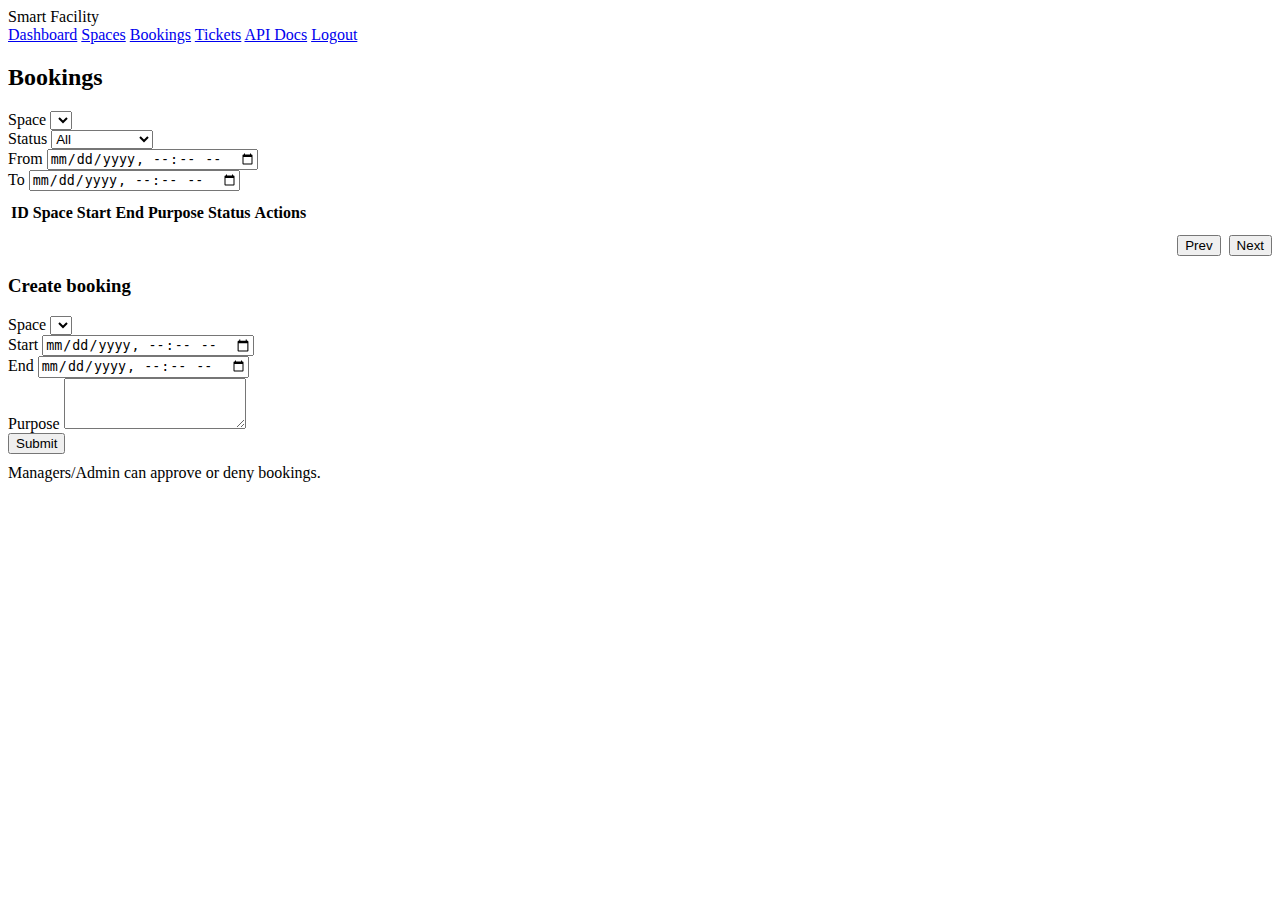
<file: smart-facility/target/classes/templates/bookings.html>
<!DOCTYPE html>
<html xmlns:th="http://www.thymeleaf.org">
<head>
    <meta charset="UTF-8">
    <title>Bookings | Smart Facility</title>
    <link rel="stylesheet" th:href="@{/css/styles.css}">
    <script defer th:src="@{/js/app.js}"></script>
    <script defer>
        document.addEventListener("DOMContentLoaded", () => {
            setActiveNav("/bookings");
            const tableBody = document.getElementById("bookings-body");
            const filters = document.getElementById("filters");
            const form = document.getElementById("booking-form");
            const statusBtns = document.getElementById("status-actions");
            let spaces = [];
            let page = 0;
            const size = 10;

            async function loadSpaces() {
                spaces = await apiFetch("/api/spaces");
                const select = document.getElementById("spaceId");
                const filterSelect = document.getElementById("filter-space");
                select.innerHTML = spaces.map(s => `<option value="${s.id}">${s.name}</option>`).join("");
                filterSelect.innerHTML = '<option value="">All</option>' + spaces.map(s => `<option value="${s.id}">${s.name}</option>`).join("");
            }

            function buildQuery() {
                const params = new URLSearchParams();
                params.set("page", page);
                params.set("size", size);
                const spaceId = filters["filter-space"].value;
                const status = filters["filter-status"].value;
                const from = filters["filter-from"].value;
                const to = filters["filter-to"].value;
                if (spaceId) params.set("spaceId", spaceId);
                if (status) params.set("status", status);
                if (from) params.set("from", new Date(from).toISOString());
                if (to) params.set("to", new Date(to).toISOString());
                return params.toString();
            }

            async function loadBookings() {
                clearAlert("booking-alert");
                tableBody.innerHTML = "<tr><td colspan='7'>Loading...</td></tr>";
                try {
                    const query = buildQuery();
                    const data = await apiFetch(`/api/bookings?${query}`);
                    renderTable(data.content || []);
                    renderPager(data);
                } catch (err) {
                    showAlert("booking-alert", err.message);
                    tableBody.innerHTML = "<tr><td colspan='7'>Unable to load bookings</td></tr>";
                }
            }

            function renderTable(items) {
                if (!items || items.length === 0) {
                    tableBody.innerHTML = "<tr><td colspan='7'>No bookings.</td></tr>";
                    return;
                }
                tableBody.innerHTML = items.map(b => `
                    <tr>
                        <td>${b.id}</td>
                        <td>${(b.space && b.space.name) || b.space?.id || ''}</td>
                        <td>${b.startAt}</td>
                        <td>${b.endAt}</td>
                        <td>${b.purpose || ''}</td>
                        <td><span class="badge status-${b.status}">${b.status}</span></td>
                        <td>
                            <button class="btn btn-ghost" data-approve="${b.id}">Approve</button>
                            <button class="btn btn-danger" data-deny="${b.id}">Deny</button>
                        </td>
                    </tr>`).join("");
            }

            function renderPager(pageData) {
                const pager = document.getElementById("pager");
                pager.innerHTML = `Page ${pageData.number + 1} of ${pageData.totalPages || 1}`;
                document.getElementById("prev-page").disabled = pageData.first;
                document.getElementById("next-page").disabled = pageData.last;
            }

            filters.addEventListener("change", () => { page = 0; loadBookings(); });

            document.getElementById("prev-page").addEventListener("click", () => { page = Math.max(0, page - 1); loadBookings(); });
            document.getElementById("next-page").addEventListener("click", () => { page += 1; loadBookings(); });

            form.addEventListener("submit", async (e) => {
                e.preventDefault();
                clearAlert("booking-alert");
                const payload = {
                    spaceId: parseInt(form.spaceId.value, 10),
                    startAt: new Date(form.startAt.value).toISOString(),
                    endAt: new Date(form.endAt.value).toISOString(),
                    purpose: form.purpose.value
                };
                try {
                    await apiFetch("/api/bookings", { method: "POST", body: JSON.stringify(payload) });
                    showAlert("booking-alert", "Booking created", "success");
                    form.reset();
                    loadBookings();
                } catch (err) {
                    showAlert("booking-alert", err.message);
                }
            });

            tableBody.addEventListener("click", async (e) => {
                const approve = e.target.closest("button[data-approve]");
                const deny = e.target.closest("button[data-deny]");
                if (approve || deny) {
                    const id = approve ? approve.dataset.approve : deny.dataset.deny;
                    const status = approve ? "APPROVED" : "DENIED";
                    try {
                        await apiFetch(`/api/bookings/${id}/status`, { method: "PUT", body: JSON.stringify({ status }) });
                        showAlert("booking-alert", `Booking ${status.toLowerCase()}`, "success");
                        loadBookings();
                    } catch (err) {
                        showAlert("booking-alert", err.message);
                    }
                }
            });

            loadSpaces().then(loadBookings);
        });
    </script>
</head>
<body>
<header class="header">
    <div class="brand">Smart Facility</div>
    <nav class="nav">
        <a href="/dashboard">Dashboard</a>
        <a href="/spaces">Spaces</a>
        <a href="/bookings" class="active">Bookings</a>
        <a href="/tickets">Tickets</a>
        <a href="/swagger-ui/index.html" target="_blank">API Docs</a>
        <a href="/auth/logout">Logout</a>
    </nav>
</header>
<main class="page">
    <div class="grid cols-2">
        <div class="card">
            <h2>Bookings</h2>
            <div id="booking-alert"></div>
            <div id="filters" class="form-grid" style="margin-bottom:10px;">
                <div>
                    <label class="label" for="filter-space">Space</label>
                    <select id="filter-space" name="filter-space"></select>
                </div>
                <div>
                    <label class="label" for="filter-status">Status</label>
                    <select id="filter-status" name="filter-status">
                        <option value="">All</option>
                        <option>PENDING</option><option>APPROVED</option><option>DENIED</option><option>CANCELLED</option>
                    </select>
                </div>
                <div>
                    <label class="label" for="filter-from">From</label>
                    <input id="filter-from" name="filter-from" type="datetime-local">
                </div>
                <div>
                    <label class="label" for="filter-to">To</label>
                    <input id="filter-to" name="filter-to" type="datetime-local">
                </div>
            </div>
            <table>
                <thead><tr><th>ID</th><th>Space</th><th>Start</th><th>End</th><th>Purpose</th><th>Status</th><th>Actions</th></tr></thead>
                <tbody id="bookings-body"></tbody>
            </table>
            <div style="display:flex;justify-content:space-between;align-items:center;margin-top:10px;">
                <div id="pager"></div>
                <div style="display:flex;gap:8px;">
                    <button id="prev-page" class="btn btn-ghost">Prev</button>
                    <button id="next-page" class="btn btn-ghost">Next</button>
                </div>
            </div>
        </div>
        <div class="card">
            <h3>Create booking</h3>
            <form id="booking-form" class="form-grid">
                <div>
                    <label class="label" for="spaceId">Space</label>
                    <select id="spaceId" name="spaceId" required></select>
                </div>
                <div>
                    <label class="label" for="startAt">Start</label>
                    <input id="startAt" name="startAt" type="datetime-local" required>
                </div>
                <div>
                    <label class="label" for="endAt">End</label>
                    <input id="endAt" name="endAt" type="datetime-local" required>
                </div>
                <div style="grid-column:1/-1;">
                    <label class="label" for="purpose">Purpose</label>
                    <textarea id="purpose" name="purpose" rows="3" required></textarea>
                </div>
                <input type="hidden" th:name="${_csrf.parameterName}" th:value="${_csrf.token}">
                <button class="btn btn-primary" type="submit">Submit</button>
            </form>
            <p class="muted" style="margin-top:10px;">Managers/Admin can approve or deny bookings.</p>
        </div>
    </div>
</main>
</body>
</html>
</file>
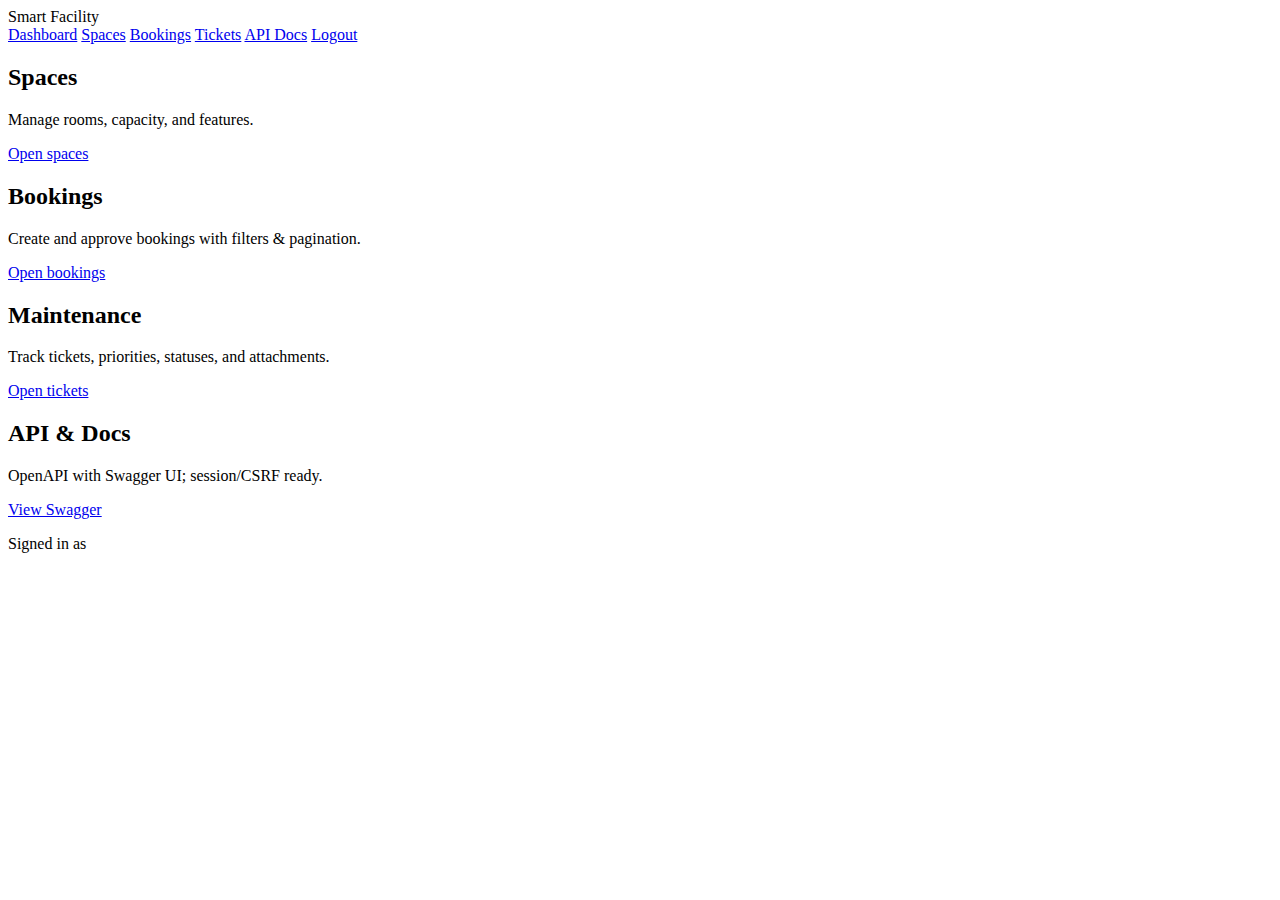
<file: smart-facility/target/classes/templates/dashboard.html>
<!DOCTYPE html>
<html xmlns:th="http://www.thymeleaf.org">
<head>
    <meta charset="UTF-8">
    <title>Dashboard | Smart Facility</title>
    <link rel="stylesheet" th:href="@{/css/styles.css}">
    <script defer th:src="@{/js/app.js}"></script>
    <script defer>
        document.addEventListener("DOMContentLoaded", () => setActiveNav("/dashboard"));
    </script>
</head>
<body>
<header class="header">
    <div class="brand">Smart Facility</div>
    <nav class="nav">
        <a href="/dashboard">Dashboard</a>
        <a href="/spaces">Spaces</a>
        <a href="/bookings">Bookings</a>
        <a href="/tickets">Tickets</a>
        <a href="/swagger-ui/index.html" target="_blank">API Docs</a>
        <a href="/auth/logout">Logout</a>
    </nav>
</header>
<main class="page">
    <div class="grid cols-2">
        <div class="card">
            <h2>Spaces</h2>
            <p class="muted">Manage rooms, capacity, and features.</p>
            <a class="btn btn-primary" href="/spaces">Open spaces</a>
        </div>
        <div class="card">
            <h2>Bookings</h2>
            <p class="muted">Create and approve bookings with filters & pagination.</p>
            <a class="btn btn-primary" href="/bookings">Open bookings</a>
        </div>
        <div class="card">
            <h2>Maintenance</h2>
            <p class="muted">Track tickets, priorities, statuses, and attachments.</p>
            <a class="btn btn-primary" href="/tickets">Open tickets</a>
        </div>
        <div class="card">
            <h2>API & Docs</h2>
            <p class="muted">OpenAPI with Swagger UI; session/CSRF ready.</p>
            <a class="btn btn-ghost" href="/swagger-ui/index.html" target="_blank">View Swagger</a>
        </div>
    </div>
    <p class="footer">Signed in as <span th:text="${#authentication?.name}"></span></p>
</main>
</body>
</html>
</file>
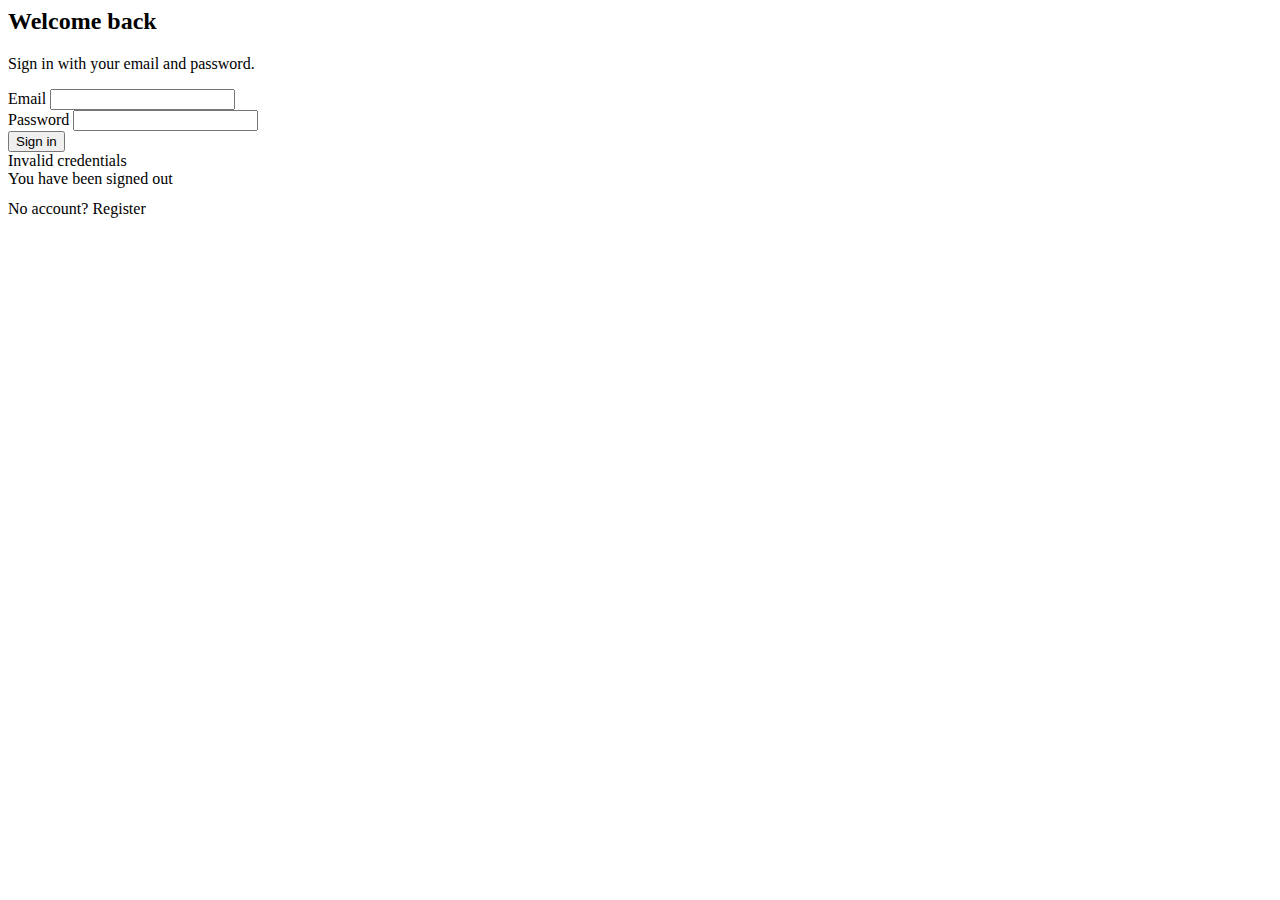
<file: smart-facility/target/classes/templates/login.html>
<!DOCTYPE html>
<html xmlns:th="http://www.thymeleaf.org">
<head>
    <meta charset="UTF-8">
    <title>Login | Smart Facility</title>
    <link rel="stylesheet" th:href="@{/css/styles.css}">
</head>
<body>
<div class="page" style="max-width:480px;">
    <div class="card">
        <h2 style="margin-top:0;">Welcome back</h2>
        <p class="muted">Sign in with your email and password.</p>
        <form th:action="@{/auth/login}" method="post" class="grid">
            <div>
                <label class="label" for="username">Email</label>
                <input id="username" name="username" type="email" required autocomplete="email">
            </div>
            <div>
                <label class="label" for="password">Password</label>
                <input id="password" name="password" type="password" required autocomplete="current-password">
            </div>
            <input type="hidden" th:name="${_csrf.parameterName}" th:value="${_csrf.token}">
            <button class="btn btn-primary" type="submit">Sign in</button>
        </form>
        <div class="alert error" th:if="${param.error}">Invalid credentials</div>
        <div class="alert success" th:if="${param.logout}">You have been signed out</div>
        <p style="margin-top:12px;">No account? <a th:href="@{/auth/register}">Register</a></p>
    </div>
</div>
</body>
</html>
</file>
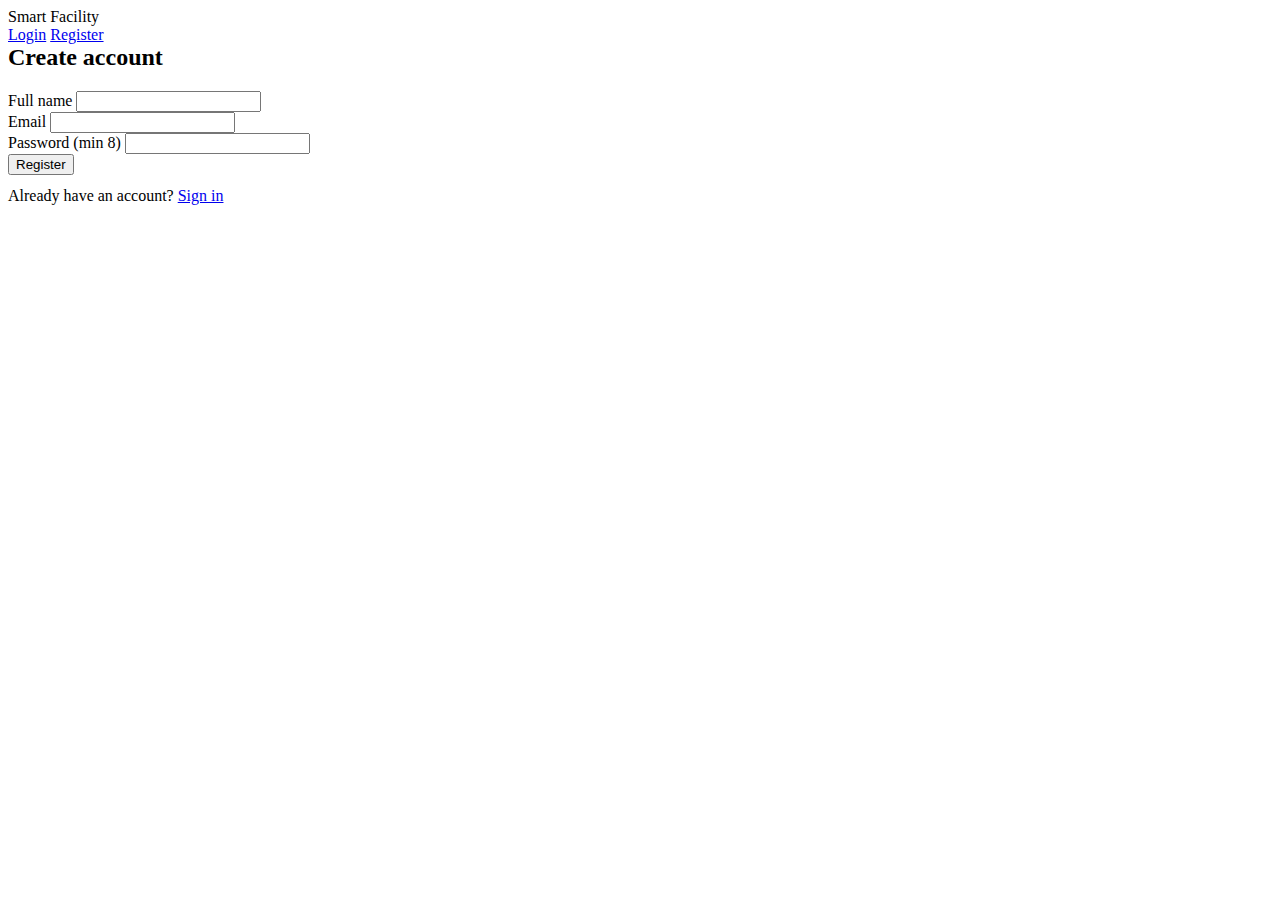
<file: smart-facility/target/classes/templates/register.html>
<!DOCTYPE html>
<html xmlns:th="http://www.thymeleaf.org">
<head>
    <meta charset="UTF-8">
    <title>Register | Smart Facility</title>
    <link rel="stylesheet" th:href="@{/css/styles.css}">
    <script defer th:src="@{/js/app.js}"></script>
    <script defer>
        document.addEventListener("DOMContentLoaded", () => {
            setActiveNav("/auth/register");
            const form = document.getElementById("register-form");
            form.addEventListener("submit", async (e) => {
                e.preventDefault();
                clearAlert("reg-alert");
                const data = {
                    email: form.email.value,
                    password: form.password.value,
                    fullName: form.fullName.value
                };
                try {
                    await apiFetch("/auth/register", { method: "POST", body: JSON.stringify(data) });
                    showAlert("reg-alert", "Account created. You can now sign in.", "success");
                } catch (err) {
                    showAlert("reg-alert", err.message);
                }
            });
        });
    </script>
</head>
<body>
<header class="header">
    <div class="brand">Smart Facility</div>
    <nav class="nav">
        <a href="/auth/login">Login</a>
        <a href="/auth/register" class="active">Register</a>
    </nav>
</header>
<div class="page" style="max-width:520px;">
    <div class="card">
        <h2 style="margin-top:0;">Create account</h2>
        <form id="register-form" class="grid">
            <div>
                <label class="label" for="fullName">Full name</label>
                <input id="fullName" name="fullName" required>
            </div>
            <div>
                <label class="label" for="email">Email</label>
                <input id="email" name="email" type="email" required autocomplete="email">
            </div>
            <div>
                <label class="label" for="password">Password (min 8)</label>
                <input id="password" name="password" type="password" required minlength="8" autocomplete="new-password">
            </div>
            <input type="hidden" th:name="${_csrf.parameterName}" th:value="${_csrf.token}">
            <button class="btn btn-primary" type="submit">Register</button>
        </form>
        <div id="reg-alert"></div>
        <p style="margin-top:12px;">Already have an account? <a href="/auth/login">Sign in</a></p>
    </div>
</div>
</body>
</html>
</file>
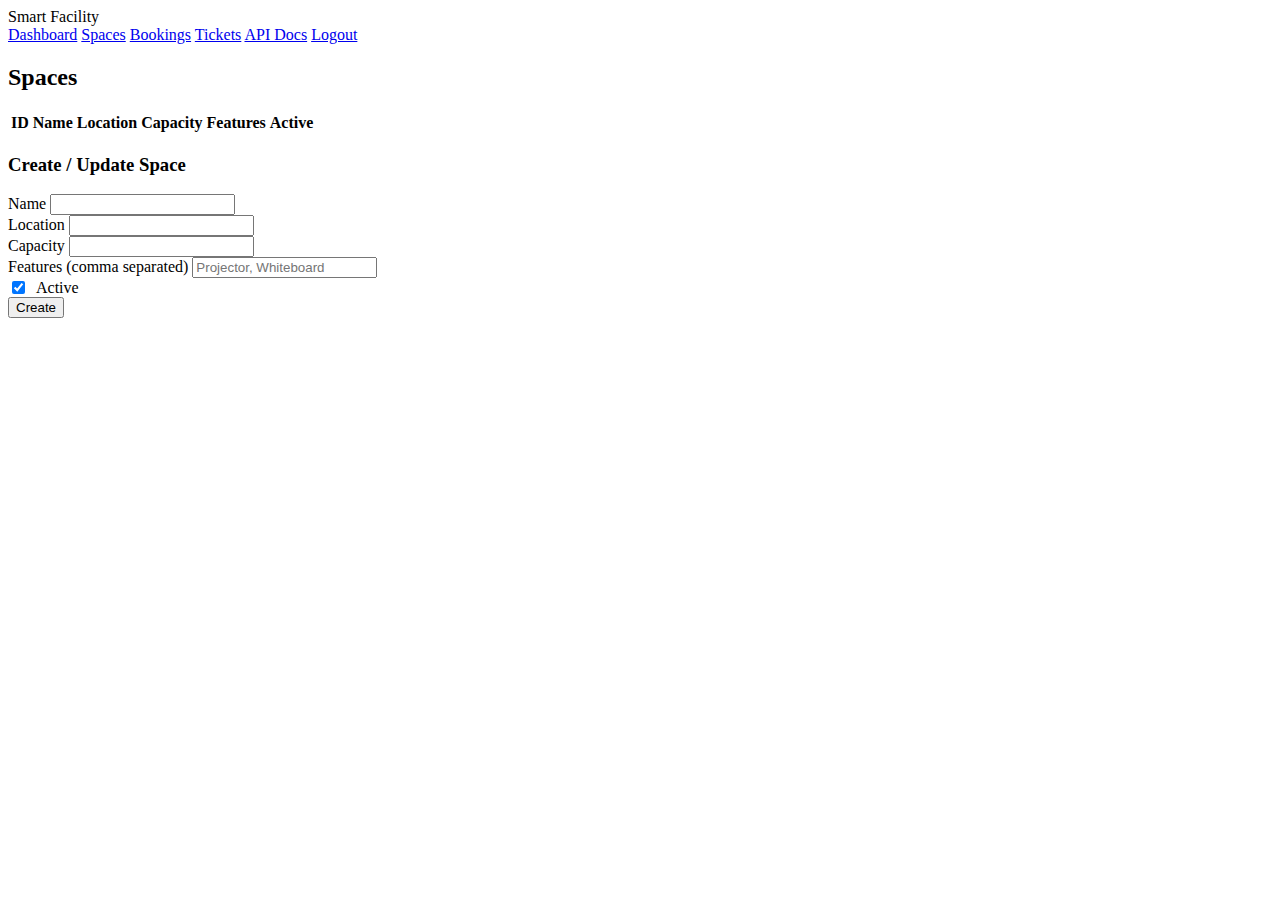
<file: smart-facility/target/classes/templates/spaces.html>
<!DOCTYPE html>
<html xmlns:th="http://www.thymeleaf.org">
<head>
    <meta charset="UTF-8">
    <title>Spaces | Smart Facility</title>
    <link rel="stylesheet" th:href="@{/css/styles.css}">
    <script defer th:src="@{/js/app.js}"></script>
    <script defer>
        document.addEventListener("DOMContentLoaded", () => {
            setActiveNav("/spaces");
            const tableBody = document.getElementById("spaces-body");
            const form = document.getElementById("space-form");
            const submitBtn = document.getElementById("space-submit");
            let editId = null;

            async function loadSpaces() {
                clearAlert("space-alert");
                tableBody.innerHTML = "<tr><td colspan='5'>Loading...</td></tr>";
                try {
                    let data = await apiFetch("/api/spaces/all");
                    if (!Array.isArray(data)) data = await apiFetch("/api/spaces");
                    renderTable(data);
                } catch (err) {
                    showAlert("space-alert", err.message);
                    tableBody.innerHTML = "<tr><td colspan='5'>Unable to load spaces</td></tr>";
                }
            }

            function renderTable(items) {
                if (!items || items.length === 0) {
                    tableBody.innerHTML = "<tr><td colspan='5'>No spaces yet.</td></tr>";
                    return;
                }
                tableBody.innerHTML = items.map(s => `
                    <tr>
                        <td>${s.id}</td>
                        <td>${s.name}</td>
                        <td>${s.location}</td>
                        <td>${s.capacity ?? ''}</td>
                        <td>${(s.features || []).join(', ')}</td>
                        <td>${s.active ? 'Yes' : 'No'}</td>
                        <td>
                            <button class="btn btn-ghost" data-edit="${s.id}">Edit</button>
                            <button class="btn btn-danger" data-del="${s.id}">Delete</button>
                        </td>
                    </tr>`).join("");
            }

            form.addEventListener("submit", async (e) => {
                e.preventDefault();
                clearAlert("space-alert");
                const payload = {
                    name: form.name.value,
                    location: form.location.value,
                    capacity: parseInt(form.capacity.value || "0", 10),
                    features: form.features.value ? form.features.value.split(',').map(f => f.trim()).filter(Boolean) : [],
                    active: form.active.checked
                };
                const method = editId ? "PUT" : "POST";
                const url = editId ? `/api/spaces/${editId}` : "/api/spaces";
                try {
                    await apiFetch(url, { method, body: JSON.stringify(payload) });
                    showAlert("space-alert", editId ? "Space updated" : "Space created", "success");
                    form.reset();
                    editId = null;
                    submitBtn.textContent = "Create";
                    loadSpaces();
                } catch (err) {
                    showAlert("space-alert", err.message);
                }
            });

            tableBody.addEventListener("click", async (e) => {
                const editBtn = e.target.closest("button[data-edit]");
                const delBtn = e.target.closest("button[data-del]");
                if (editBtn) {
                    const row = editBtn.closest("tr");
                    const cells = row.querySelectorAll("td");
                    editId = editBtn.dataset.edit;
                    form.name.value = cells[1].textContent;
                    form.location.value = cells[2].textContent;
                    form.capacity.value = cells[3].textContent;
                    form.features.value = cells[4].textContent;
                    form.active.checked = cells[5].textContent.trim() === 'Yes';
                    submitBtn.textContent = "Update";
                }
                if (delBtn) {
                    const id = delBtn.dataset.del;
                    if (!confirm("Delete this space?")) return;
                    try {
                        await apiFetch(`/api/spaces/${id}`, { method: "DELETE" });
                        showAlert("space-alert", "Space deleted", "success");
                        loadSpaces();
                    } catch (err) {
                        showAlert("space-alert", err.message);
                    }
                }
            });

            loadSpaces();
        });
    </script>
</head>
<body>
<header class="header">
    <div class="brand">Smart Facility</div>
    <nav class="nav">
        <a href="/dashboard">Dashboard</a>
        <a href="/spaces" class="active">Spaces</a>
        <a href="/bookings">Bookings</a>
        <a href="/tickets">Tickets</a>
        <a href="/swagger-ui/index.html" target="_blank">API Docs</a>
        <a href="/auth/logout">Logout</a>
    </nav>
</header>
<main class="page">
    <div class="grid cols-2">
        <div class="card">
            <h2>Spaces</h2>
            <div id="space-alert"></div>
            <table>
                <thead>
                <tr><th>ID</th><th>Name</th><th>Location</th><th>Capacity</th><th>Features</th><th>Active</th><th></th></tr>
                </thead>
                <tbody id="spaces-body"></tbody>
            </table>
        </div>
        <div class="card">
            <h3 id="form-title">Create / Update Space</h3>
            <form id="space-form" class="form-grid">
                <div>
                    <label class="label" for="name">Name</label>
                    <input id="name" name="name" required>
                </div>
                <div>
                    <label class="label" for="location">Location</label>
                    <input id="location" name="location" required>
                </div>
                <div>
                    <label class="label" for="capacity">Capacity</label>
                    <input id="capacity" name="capacity" type="number" min="1" required>
                </div>
                <div>
                    <label class="label" for="features">Features (comma separated)</label>
                    <input id="features" name="features" placeholder="Projector, Whiteboard">
                </div>
                <div style="display:flex;align-items:center;gap:8px;">
                    <input id="active" name="active" type="checkbox" checked>
                    <label for="active">Active</label>
                </div>
                <input type="hidden" th:name="${_csrf.parameterName}" th:value="${_csrf.token}">
                <button id="space-submit" class="btn btn-primary" type="submit">Create</button>
            </form>
        </div>
    </div>
</main>
</body>
</html>
</file>
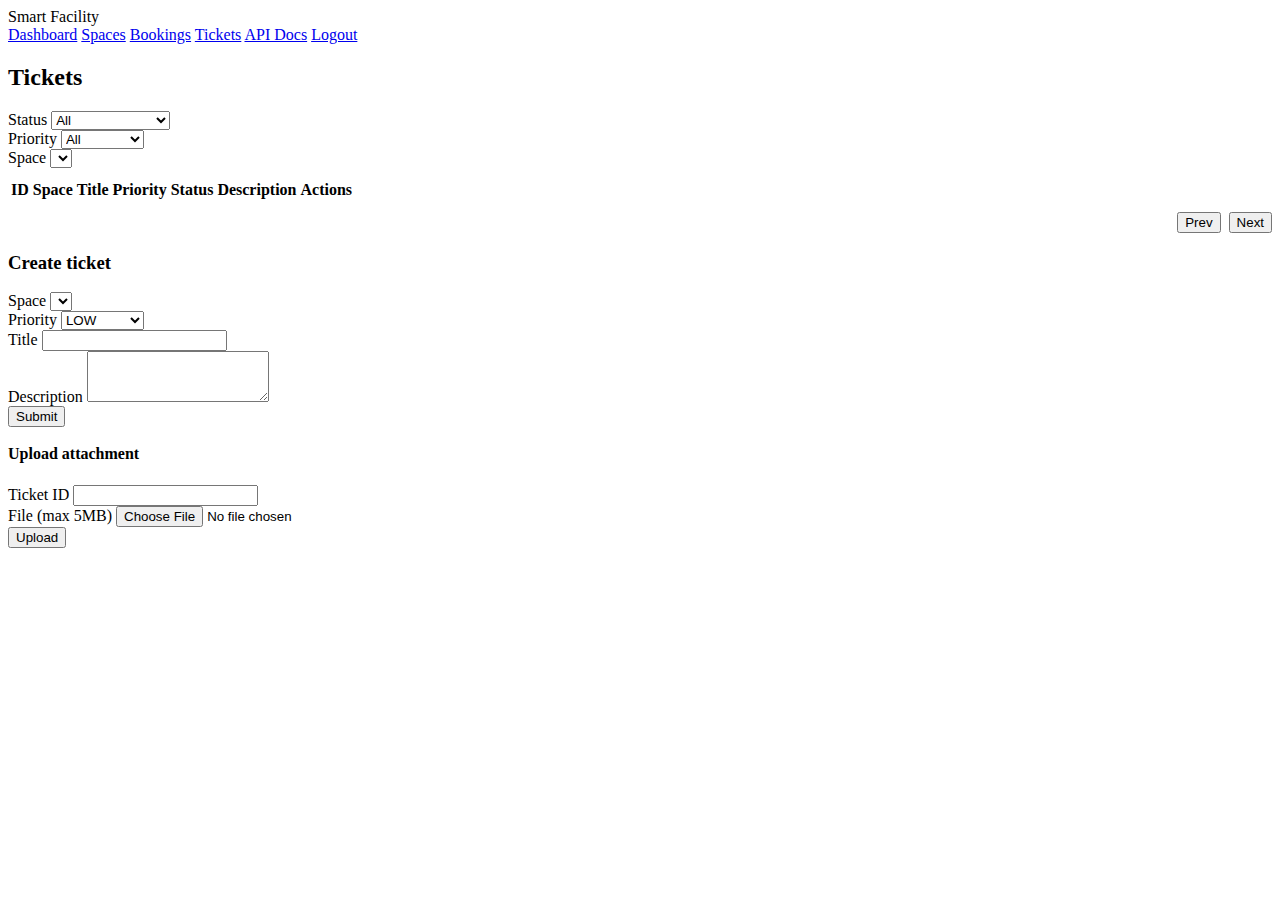
<file: smart-facility/target/classes/templates/tickets.html>
<!DOCTYPE html>
<html xmlns:th="http://www.thymeleaf.org">
<head>
    <meta charset="UTF-8">
    <title>Tickets | Smart Facility</title>
    <link rel="stylesheet" th:href="@{/css/styles.css}">
    <script defer th:src="@{/js/app.js}"></script>
    <script defer>
        document.addEventListener("DOMContentLoaded", () => {
            setActiveNav("/tickets");
            const tableBody = document.getElementById("tickets-body");
            const filters = document.getElementById("filters");
            const form = document.getElementById("ticket-form");
            const uploadForm = document.getElementById("upload-form");
            let spaces = [];
            let page = 0;
            const size = 10;

            async function loadSpaces() {
                spaces = await apiFetch("/api/spaces");
                const select = document.getElementById("spaceId");
                const filterSelect = document.getElementById("filter-space");
                select.innerHTML = spaces.map(s => `<option value="${s.id}">${s.name}</option>`).join("");
                filterSelect.innerHTML = '<option value="">All</option>' + spaces.map(s => `<option value="${s.id}">${s.name}</option>`).join("");
            }

            function buildQuery() {
                const params = new URLSearchParams();
                params.set("page", page);
                params.set("size", size);
                const status = filters["filter-status"].value;
                const priority = filters["filter-priority"].value;
                const spaceId = filters["filter-space"].value;
                if (status) params.set("status", status);
                if (priority) params.set("priority", priority);
                if (spaceId) params.set("spaceId", spaceId);
                return params.toString();
            }

            async function loadTickets() {
                clearAlert("ticket-alert");
                tableBody.innerHTML = "<tr><td colspan='7'>Loading...</td></tr>";
                try {
                    const data = await apiFetch(`/api/tickets?${buildQuery()}`);
                    renderTable(data.content || []);
                    renderPager(data);
                } catch (err) {
                    showAlert("ticket-alert", err.message);
                    tableBody.innerHTML = "<tr><td colspan='7'>Unable to load tickets</td></tr>";
                }
            }

            function renderTable(items) {
                if (!items || items.length === 0) {
                    tableBody.innerHTML = "<tr><td colspan='7'>No tickets.</td></tr>";
                    return;
                }
                tableBody.innerHTML = items.map(t => `
                    <tr>
                        <td>${t.id}</td>
                        <td>${(t.space && t.space.name) || t.space?.id || ''}</td>
                        <td>${t.title}</td>
                        <td>${t.priority}</td>
                        <td><span class="badge status-${t.status}">${t.status}</span></td>
                        <td>${t.description?.substring(0,80) || ''}</td>
                        <td>
                            <button class="btn btn-ghost" data-status="IN_PROGRESS" data-id="${t.id}">In progress</button>
                            <button class="btn btn-ghost" data-status="RESOLVED" data-id="${t.id}">Resolve</button>
                            <button class="btn btn-danger" data-status="CLOSED" data-id="${t.id}">Close</button>
                        </td>
                    </tr>`).join("");
            }

            function renderPager(pageData) {
                const pager = document.getElementById("pager");
                pager.innerHTML = `Page ${pageData.number + 1} of ${pageData.totalPages || 1}`;
                document.getElementById("prev-page").disabled = pageData.first;
                document.getElementById("next-page").disabled = pageData.last;
            }

            filters.addEventListener("change", () => { page = 0; loadTickets(); });
            document.getElementById("prev-page").addEventListener("click", () => { page = Math.max(0, page - 1); loadTickets(); });
            document.getElementById("next-page").addEventListener("click", () => { page += 1; loadTickets(); });

            form.addEventListener("submit", async (e) => {
                e.preventDefault();
                clearAlert("ticket-alert");
                const payload = {
                    spaceId: parseInt(form.spaceId.value, 10),
                    title: form.title.value,
                    description: form.description.value,
                    priority: form.priority.value
                };
                try {
                    await apiFetch("/api/tickets", { method: "POST", body: JSON.stringify(payload) });
                    showAlert("ticket-alert", "Ticket created", "success");
                    form.reset();
                    loadTickets();
                } catch (err) {
                    showAlert("ticket-alert", err.message);
                }
            });

            tableBody.addEventListener("click", async (e) => {
                const btn = e.target.closest("button[data-status]");
                if (!btn) return;
                const id = btn.dataset.id;
                const status = btn.dataset.status;
                try {
                    await apiFetch(`/api/tickets/${id}/status`, { method: "PUT", body: JSON.stringify({ status }) });
                    showAlert("ticket-alert", `Ticket ${status.toLowerCase()}`, "success");
                    loadTickets();
                } catch (err) {
                    showAlert("ticket-alert", err.message);
                }
            });

            uploadForm.addEventListener("submit", async (e) => {
                e.preventDefault();
                clearAlert("upload-alert");
                const ticketId = uploadForm.ticketId.value;
                const file = uploadForm.file.files[0];
                if (!file) { showAlert("upload-alert", "Choose a file"); return; }
                const fd = new FormData();
                fd.append("file", file);
                try {
                    const csrf = getCsrfToken();
                    await fetch(`/api/tickets/${ticketId}/attachments`, {
                        method: "POST",
                        credentials: "include",
                        headers: csrf ? { "X-XSRF-TOKEN": csrf } : {},
                        body: fd
                    }).then(res => {
                        if (!res.ok) throw new Error("Upload failed");
                    });
                    showAlert("upload-alert", "Uploaded", "success");
                    uploadForm.reset();
                } catch (err) {
                    showAlert("upload-alert", err.message);
                }
            });

            loadSpaces().then(loadTickets);
        });
    </script>
</head>
<body>
<header class="header">
    <div class="brand">Smart Facility</div>
    <nav class="nav">
        <a href="/dashboard">Dashboard</a>
        <a href="/spaces">Spaces</a>
        <a href="/bookings">Bookings</a>
        <a href="/tickets" class="active">Tickets</a>
        <a href="/swagger-ui/index.html" target="_blank">API Docs</a>
        <a href="/auth/logout">Logout</a>
    </nav>
</header>
<main class="page">
    <div class="grid cols-2">
        <div class="card">
            <h2>Tickets</h2>
            <div id="ticket-alert"></div>
            <div id="filters" class="form-grid" style="margin-bottom:10px;">
                <div>
                    <label class="label" for="filter-status">Status</label>
                    <select id="filter-status" name="filter-status">
                        <option value="">All</option>
                        <option>OPEN</option><option>IN_PROGRESS</option><option>RESOLVED</option><option>CLOSED</option>
                    </select>
                </div>
                <div>
                    <label class="label" for="filter-priority">Priority</label>
                    <select id="filter-priority" name="filter-priority">
                        <option value="">All</option>
                        <option>LOW</option><option>MEDIUM</option><option>HIGH</option><option>CRITICAL</option>
                    </select>
                </div>
                <div>
                    <label class="label" for="filter-space">Space</label>
                    <select id="filter-space" name="filter-space"></select>
                </div>
            </div>
            <table>
                <thead><tr><th>ID</th><th>Space</th><th>Title</th><th>Priority</th><th>Status</th><th>Description</th><th>Actions</th></tr></thead>
                <tbody id="tickets-body"></tbody>
            </table>
            <div style="display:flex;justify-content:space-between;align-items:center;margin-top:10px;">
                <div id="pager"></div>
                <div style="display:flex;gap:8px;">
                    <button id="prev-page" class="btn btn-ghost">Prev</button>
                    <button id="next-page" class="btn btn-ghost">Next</button>
                </div>
            </div>
        </div>
        <div class="card">
            <h3>Create ticket</h3>
            <form id="ticket-form" class="form-grid">
                <div>
                    <label class="label" for="spaceId">Space</label>
                    <select id="spaceId" name="spaceId" required></select>
                </div>
                <div>
                    <label class="label" for="priority">Priority</label>
                    <select id="priority" name="priority" required>
                        <option>LOW</option><option>MEDIUM</option><option>HIGH</option><option>CRITICAL</option>
                    </select>
                </div>
                <div style="grid-column:1/-1;">
                    <label class="label" for="title">Title</label>
                    <input id="title" name="title" required>
                </div>
                <div style="grid-column:1/-1;">
                    <label class="label" for="description">Description</label>
                    <textarea id="description" name="description" rows="3" required></textarea>
                </div>
                <input type="hidden" th:name="${_csrf.parameterName}" th:value="${_csrf.token}">
                <button class="btn btn-primary" type="submit">Submit</button>
            </form>
            <h4 style="margin-top:18px;">Upload attachment</h4>
            <form id="upload-form" class="form-grid" enctype="multipart/form-data">
                <div>
                    <label class="label" for="ticketId">Ticket ID</label>
                    <input id="ticketId" name="ticketId" type="number" required>
                </div>
                <div>
                    <label class="label" for="file">File (max 5MB)</label>
                    <input id="file" name="file" type="file" accept="image/*,.pdf,.doc,.docx" required>
                </div>
                <button class="btn btn-ghost" type="submit">Upload</button>
            </form>
            <div id="upload-alert"></div>
        </div>
    </div>
</main>
</body>
</html>
</file>
